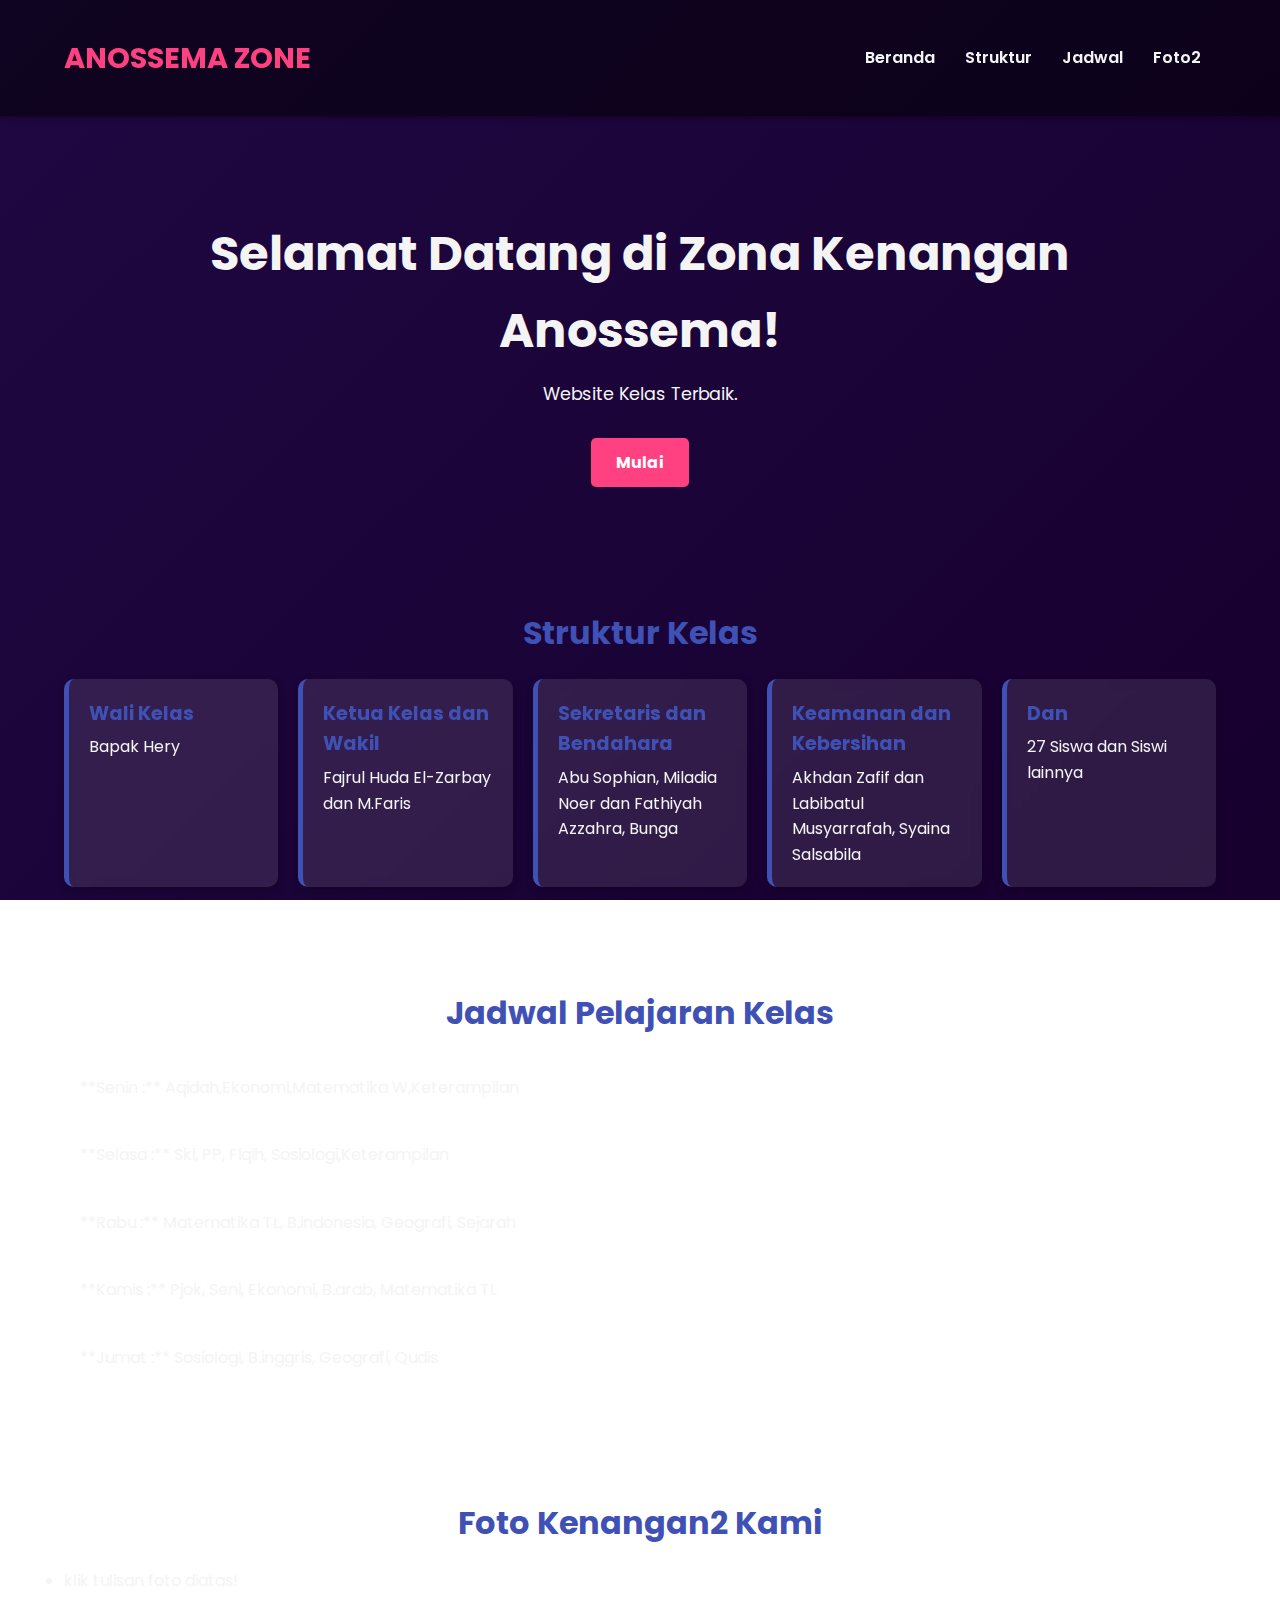
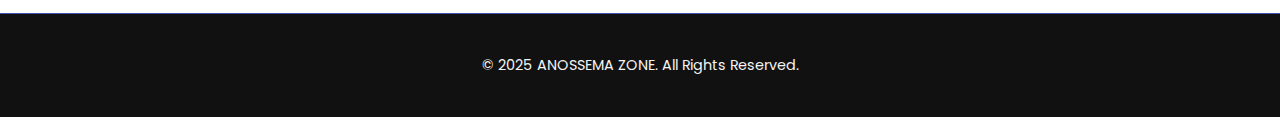
<file: index.html>
<!DOCTYPE html>
<html lang="id">
<head>
    <meta charset="UTF-8">
    <meta name="viewport" content="width=device-width, initial-scale=1.0">
    <title>ANOSSEMA ZONE - Kelas Online</title>
    <link rel="stylesheet" href="style.css">
    <link href="https://fonts.googleapis.com/css2?family=Poppins:wght@300;400;600;700&display=swap" rel="stylesheet">
</head>
<body>

    <header>
        <div class="container">
            <h1>ANOSSEMA ZONE</h1>
            <nav>
                <ul>
                    <li><a href="#beranda">Beranda</a></li>
                    <li><a href="#Struktur Kelas">Struktur</a></li>
                    <li><a href="#jadwal">Jadwal</a></li>
                    <li><a href="https://foto-kenangan.netlify.app/">Foto2</a></li>
                </ul>
            </nav>
        </div>
    </header>

    <main class="container">
        <section id="beranda" class="hero-section">
            <div class="hero-content">
                <h2>Selamat Datang di Zona Kenangan Anossema!</h2>
                <p>Website Kelas Terbaik.</p>
                <a href="#Struktur Kelas" class="cta-button">Mulai</a>
            </div>
        </section>
        
        <section id="Struktur Kelas" class="card-section">
            <h2 class="section-title">Struktur Kelas</h2>
            <div class="materi-grid">
                <div class="materi-card">
                    <h3>Wali Kelas</h3>
                    <p>Bapak Hery</p>
                </div>
                <div class="materi-card">
                    <h3>Ketua Kelas dan Wakil</h3>
                    <p>Fajrul Huda El-Zarbay dan M.Faris <Al-Madany></Al-Madany></p>
                </div>
                <div class="materi-card">
                    <h3>Sekretaris dan Bendahara</h3>
                    <p>Abu Sophian, Miladia Noer dan Fathiyah Azzahra, Bunga</p>
                </div>
                <div class="materi-card">
                    <h3>Keamanan dan Kebersihan</h3>
                    <p>Akhdan Zafif dan Labibatul Musyarrafah, Syaina Salsabila</p>
                </div>
                <div class="materi-card">
                    <h3> Dan</h3>
                    <p>27 Siswa dan Siswi lainnya</p>
                </div>
            </div>
        </section>

        <section id="jadwal" class="schedule-section">
            <h2 class="section-title">Jadwal Pelajaran Kelas</h2>
            <ul class="schedule-list">
                <li>**Senin :** Aqidah,Ekonomi,Matematika W,Keterampilan</li>
                <li>**Selasa :** Ski, PP, Fiqih, Sosiologi,Keterampilan </li>
                <li>**Rabu :** Matematika TL, B.indonesia, Geografi, Sejarah</li>
                <li>**Kamis :** Pjok, Seni, Ekonomi, B.arab, Matematika TL</li>
                <li>**Jumat :** Sosiologi, B.inggris, Geografi, Qudis</B></li>
            </ul>
        </section>

        <section id="Foto" class="Kenangan-Kami">
            <h2 class="section-title"> Foto Kenangan2 Kami</h2>
            <ul class="Kenangan-Kami">
                <li> klik tulisan foto diatas! </li>
            </ul>
        </section>
    </main>

    <footer>
        <div class="container">
            <p>&copy; 2025 ANOSSEMA ZONE. All Rights Reserved.</p>
        </div>
    </footer>

</body>
</html>
</file>
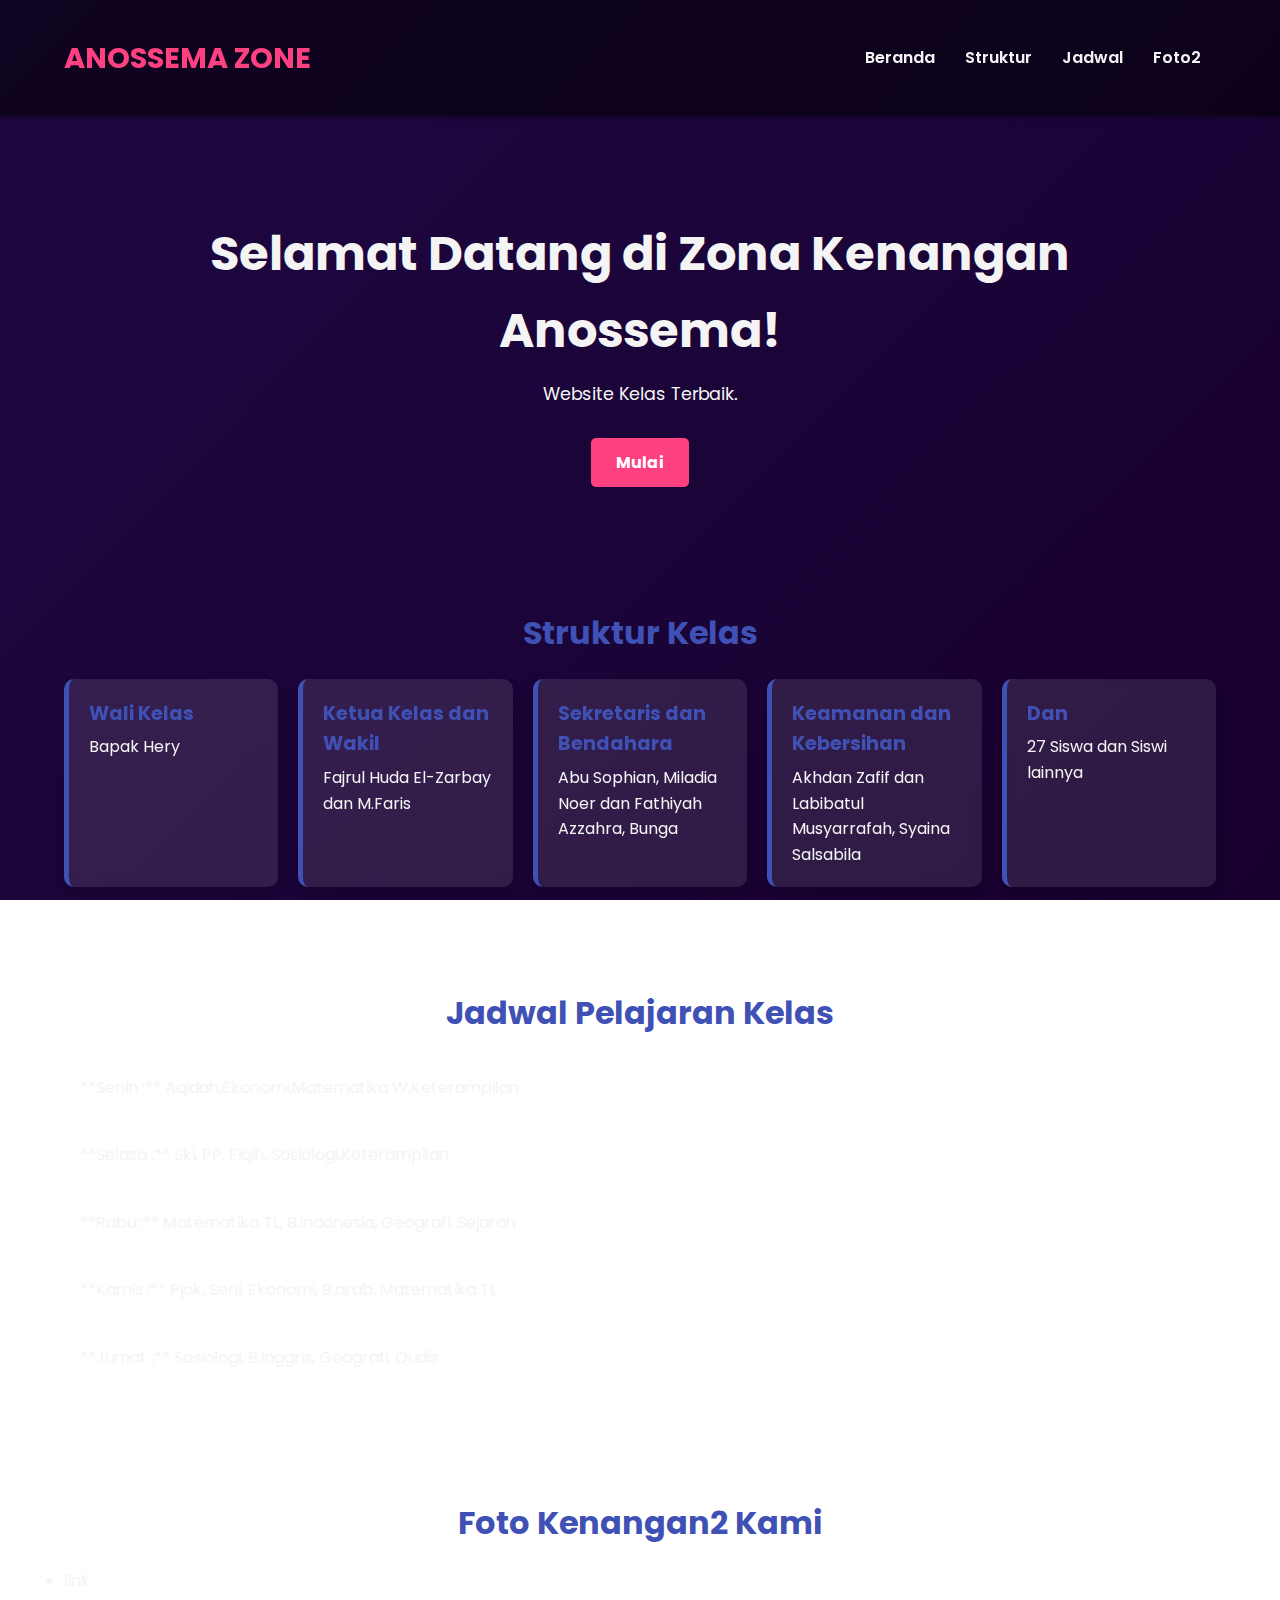
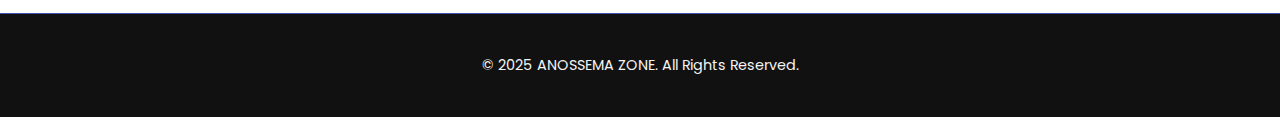
<file: WEB ANOSSEMA.html>
<!DOCTYPE html>
<html lang="id">
<head>
    <meta charset="UTF-8">
    <meta name="viewport" content="width=device-width, initial-scale=1.0">
    <title>ANOSSEMA ZONE - Kelas Online</title>
    <link rel="stylesheet" href="konco.css">
    <link href="https://fonts.googleapis.com/css2?family=Poppins:wght@300;400;600;700&display=swap" rel="stylesheet">
</head>
<body>

    <header>
        <div class="container">
            <h1>ANOSSEMA ZONE</h1>
            <nav>
                <ul>
                    <li><a href="#beranda">Beranda</a></li>
                    <li><a href="#Struktur Kelas">Struktur</a></li>
                    <li><a href="#jadwal">Jadwal</a></li>
                    <li><a href="#Foto">Foto2</a></li>
                </ul>
            </nav>
        </div>
    </header>

    <main class="container">
        <section id="beranda" class="hero-section">
            <div class="hero-content">
                <h2>Selamat Datang di Zona Kenangan Anossema!</h2>
                <p>Website Kelas Terbaik.</p>
                <a href="#Struktur Kelas" class="cta-button">Mulai</a>
            </div>
        </section>
        
        <section id="Struktur Kelas" class="card-section">
            <h2 class="section-title">Struktur Kelas</h2>
            <div class="materi-grid">
                <div class="materi-card">
                    <h3>Wali Kelas</h3>
                    <p>Bapak Hery</p>
                </div>
                <div class="materi-card">
                    <h3>Ketua Kelas dan Wakil</h3>
                    <p>Fajrul Huda El-Zarbay dan M.Faris <Al-Madany></Al-Madany></p>
                </div>
                <div class="materi-card">
                    <h3>Sekretaris dan Bendahara</h3>
                    <p>Abu Sophian, Miladia Noer dan Fathiyah Azzahra, Bunga</p>
                </div>
                <div class="materi-card">
                    <h3>Keamanan dan Kebersihan</h3>
                    <p>Akhdan Zafif dan Labibatul Musyarrafah, Syaina Salsabila</p>
                </div>
                <div class="materi-card">
                    <h3> Dan</h3>
                    <p>27 Siswa dan Siswi lainnya</p>
                </div>
            </div>
        </section>

        <section id="jadwal" class="schedule-section">
            <h2 class="section-title">Jadwal Pelajaran Kelas</h2>
            <ul class="schedule-list">
                <li>**Senin :** Aqidah,Ekonomi,Matematika W,Keterampilan</li>
                <li>**Selasa :** Ski, PP, Fiqih, Sosiologi,Keterampilan </li>
                <li>**Rabu :** Matematika TL, B.indonesia, Geografi, Sejarah</li>
                <li>**Kamis :** Pjok, Seni, Ekonomi, B.arab, Matematika TL</li>
                <li>**Jumat :** Sosiologi, B.inggris, Geografi, Qudis</B></li>
            </ul>
        </section>

        <section id="Foto" class="Kenangan-Kami">
            <h2 class="section-title"> Foto Kenangan2 Kami</h2>
            <ul class="Kenangan-Kami">
                <li> link </li>
            </ul>
        </section>
    </main>

    <footer>
        <div class="container">
            <p>&copy; 2025 ANOSSEMA ZONE. All Rights Reserved.</p>
        </div>
    </footer>

</body>
</html>
</file>
<file: style.css>
:root {
    --primary-color: #3f51b5; /* Biru Ungu Utama */
    --secondary-color: #ff4081; /* Pink Aksentuasi */
    --text-light: #f4f4f4; /* Teks Terang */
    --text-dark: #2c3e50; /* Teks Gelap */
    --card-bg: rgba(255, 255, 255, 0.1); /* Latar Belakang Card Transparan */
    --bg-gradient: linear-gradient(135deg, #1f0842 0%, #17002e 100%); /* Gradien Gelap Estetik */
}

* {
    box-sizing: border-box;
    margin: 0;
    padding: 0;
}

body {
    font-family: 'Poppins', sans-serif;
    line-height: 1.6;
    color: var(--text-light);
    /* Background Menarik dan Cocok untuk HP */
    background: var(--bg-gradient);
    background-attachment: fixed; /* Membuat background tetap saat digulir */
}

/* Container untuk Responsif */
.container {
    width: 90%; /* Lebar 90% dari layar */
    max-width: 1200px; /* Batasan lebar maksimal */
    margin: 0 auto; /* Tengah di layar */
    padding: 20px 0;
}

/* Header dan Navigasi */
header {
    background-color: rgba(0, 0, 0, 0.5); /* Semi-transparan agar background terlihat */
    padding: 15px 0;
    position: sticky;
    top: 0;
    z-index: 1000;
    box-shadow: 0 2px 4px rgba(0, 0, 0, 0.3);
}

header h1 {
    font-size: 1.8em;
    color: var(--secondary-color);
    text-align: center;
    margin-bottom: 10px;
}

nav ul {
    list-style: none;
    display: flex;
    justify-content: center;
    padding: 0;
}

nav ul li a {
    color: var(--text-light);
    text-decoration: none;
    padding: 8px 15px;
    font-weight: 600;
    transition: color 0.3s;
}

nav ul li a:hover {
    color: var(--secondary-color);
}

/* Hero Section */
.hero-section {
    padding: 60px 20px;
    text-align: center;
}

.hero-content h2 {
    font-size: 2.5em;
    margin-bottom: 10px;
    color: var(--text-light);
}

.hero-content p {
    font-size: 1.1em;
    margin-bottom: 30px;
}

.cta-button {
    display: inline-block;
    background-color: var(--secondary-color);
    color: white;
    padding: 12px 25px;
    text-decoration: none;
    border-radius: 5px;
    font-weight: 700;
    transition: background-color 0.3s;
}

.cta-button:hover {
    background-color: #e91e63; /* Warna pink lebih gelap saat hover */
}

/* Section Card (Materi) */
.section-title {
    text-align: center;
    font-size: 2em;
    color: var(--primary-color);
    margin: 40px 0 20px 0;
}

.materi-grid {
    display: flex;
    flex-direction: column; /* Tumpuk ke bawah di HP (default) */
    gap: 20px;
    padding-bottom: 40px;
}

.materi-card {
    background: var(--card-bg);
    padding: 20px;
    border-radius: 10px;
    box-shadow: 0 4px 10px rgba(0, 0, 0, 0.2);
    border-left: 5px solid var(--primary-color);
    backdrop-filter: blur(5px); /* Efek blur untuk card */
}

.materi-card h3 {
    color: var(--primary-color);
    margin-bottom: 5px;
    font-size: 1.2em;
}

/* Jadwal Section */
.schedule-section {
    padding: 20px 0 60px 0;
}

.schedule-list {
    list-style: none;
    padding: 0;
}

.schedule-list li {
    background-color: rgba(255, 255, 255, 0.05);
    padding: 15px;
    margin-bottom: 10px;
    border-radius: 8px;
    border: 1px solid rgba(255, 255, 255, 0.1);
}

/* Footer */
footer {
    background-color: #111;
    text-align: center;
    padding: 20px 0;
    font-size: 0.9em;
    border-top: 1px solid var(--primary-color);
}


/* Media Queries untuk Desain Tablet/Desktop (Membuat Responsif) */
@media (min-width: 768px) {
    /* Penyesuaian Navigasi */
    header .container {
        display: flex;
        justify-content: space-between;
        align-items: center;
    }

    header h1 {
        margin-bottom: 0;
    }

    nav ul {
        justify-content: flex-end;
    }

    /* Penyesuaian Hero */
    .hero-section {
        padding: 80px 20px;
    }

    .hero-content h2 {
        font-size: 3em;
    }

    /* Penyesuaian Grid Materi */
    .materi-grid {
        flex-direction: row; /* Ubah menjadi baris di layar lebih lebar */
        justify-content: space-between;
    }
    
    .materi-card {
        flex: 1; /* Distribusi lebar yang sama */
    }
}
</file>
<file: konco.css>
:root {
    --primary-color: #3f51b5; /* Biru Ungu Utama */
    --secondary-color: #ff4081; /* Pink Aksentuasi */
    --text-light: #f4f4f4; /* Teks Terang */
    --text-dark: #2c3e50; /* Teks Gelap */
    --card-bg: rgba(255, 255, 255, 0.1); /* Latar Belakang Card Transparan */
    --bg-gradient: linear-gradient(135deg, #1f0842 0%, #17002e 100%); /* Gradien Gelap Estetik */
}

* {
    box-sizing: border-box;
    margin: 0;
    padding: 0;
}

body {
    font-family: 'Poppins', sans-serif;
    line-height: 1.6;
    color: var(--text-light);
    /* Background Menarik dan Cocok untuk HP */
    background: var(--bg-gradient);
    background-attachment: fixed; /* Membuat background tetap saat digulir */
}

/* Container untuk Responsif */
.container {
    width: 90%; /* Lebar 90% dari layar */
    max-width: 1200px; /* Batasan lebar maksimal */
    margin: 0 auto; /* Tengah di layar */
    padding: 20px 0;
}

/* Header dan Navigasi */
header {
    background-color: rgba(0, 0, 0, 0.5); /* Semi-transparan agar background terlihat */
    padding: 15px 0;
    position: sticky;
    top: 0;
    z-index: 1000;
    box-shadow: 0 2px 4px rgba(0, 0, 0, 0.3);
}

header h1 {
    font-size: 1.8em;
    color: var(--secondary-color);
    text-align: center;
    margin-bottom: 10px;
}

nav ul {
    list-style: none;
    display: flex;
    justify-content: center;
    padding: 0;
}

nav ul li a {
    color: var(--text-light);
    text-decoration: none;
    padding: 8px 15px;
    font-weight: 600;
    transition: color 0.3s;
}

nav ul li a:hover {
    color: var(--secondary-color);
}

/* Hero Section */
.hero-section {
    padding: 60px 20px;
    text-align: center;
}

.hero-content h2 {
    font-size: 2.5em;
    margin-bottom: 10px;
    color: var(--text-light);
}

.hero-content p {
    font-size: 1.1em;
    margin-bottom: 30px;
}

.cta-button {
    display: inline-block;
    background-color: var(--secondary-color);
    color: white;
    padding: 12px 25px;
    text-decoration: none;
    border-radius: 5px;
    font-weight: 700;
    transition: background-color 0.3s;
}

.cta-button:hover {
    background-color: #e91e63; /* Warna pink lebih gelap saat hover */
}

/* Section Card (Materi) */
.section-title {
    text-align: center;
    font-size: 2em;
    color: var(--primary-color);
    margin: 40px 0 20px 0;
}

.materi-grid {
    display: flex;
    flex-direction: column; /* Tumpuk ke bawah di HP (default) */
    gap: 20px;
    padding-bottom: 40px;
}

.materi-card {
    background: var(--card-bg);
    padding: 20px;
    border-radius: 10px;
    box-shadow: 0 4px 10px rgba(0, 0, 0, 0.2);
    border-left: 5px solid var(--primary-color);
    backdrop-filter: blur(5px); /* Efek blur untuk card */
}

.materi-card h3 {
    color: var(--primary-color);
    margin-bottom: 5px;
    font-size: 1.2em;
}

/* Jadwal Section */
.schedule-section {
    padding: 20px 0 60px 0;
}

.schedule-list {
    list-style: none;
    padding: 0;
}

.schedule-list li {
    background-color: rgba(255, 255, 255, 0.05);
    padding: 15px;
    margin-bottom: 10px;
    border-radius: 8px;
    border: 1px solid rgba(255, 255, 255, 0.1);
}

/* Footer */
footer {
    background-color: #111;
    text-align: center;
    padding: 20px 0;
    font-size: 0.9em;
    border-top: 1px solid var(--primary-color);
}


/* Media Queries untuk Desain Tablet/Desktop (Membuat Responsif) */
@media (min-width: 768px) {
    /* Penyesuaian Navigasi */
    header .container {
        display: flex;
        justify-content: space-between;
        align-items: center;
    }

    header h1 {
        margin-bottom: 0;
    }

    nav ul {
        justify-content: flex-end;
    }

    /* Penyesuaian Hero */
    .hero-section {
        padding: 80px 20px;
    }

    .hero-content h2 {
        font-size: 3em;
    }

    /* Penyesuaian Grid Materi */
    .materi-grid {
        flex-direction: row; /* Ubah menjadi baris di layar lebih lebar */
        justify-content: space-between;
    }
    
    .materi-card {
        flex: 1; /* Distribusi lebar yang sama */
    }
}
</file>
